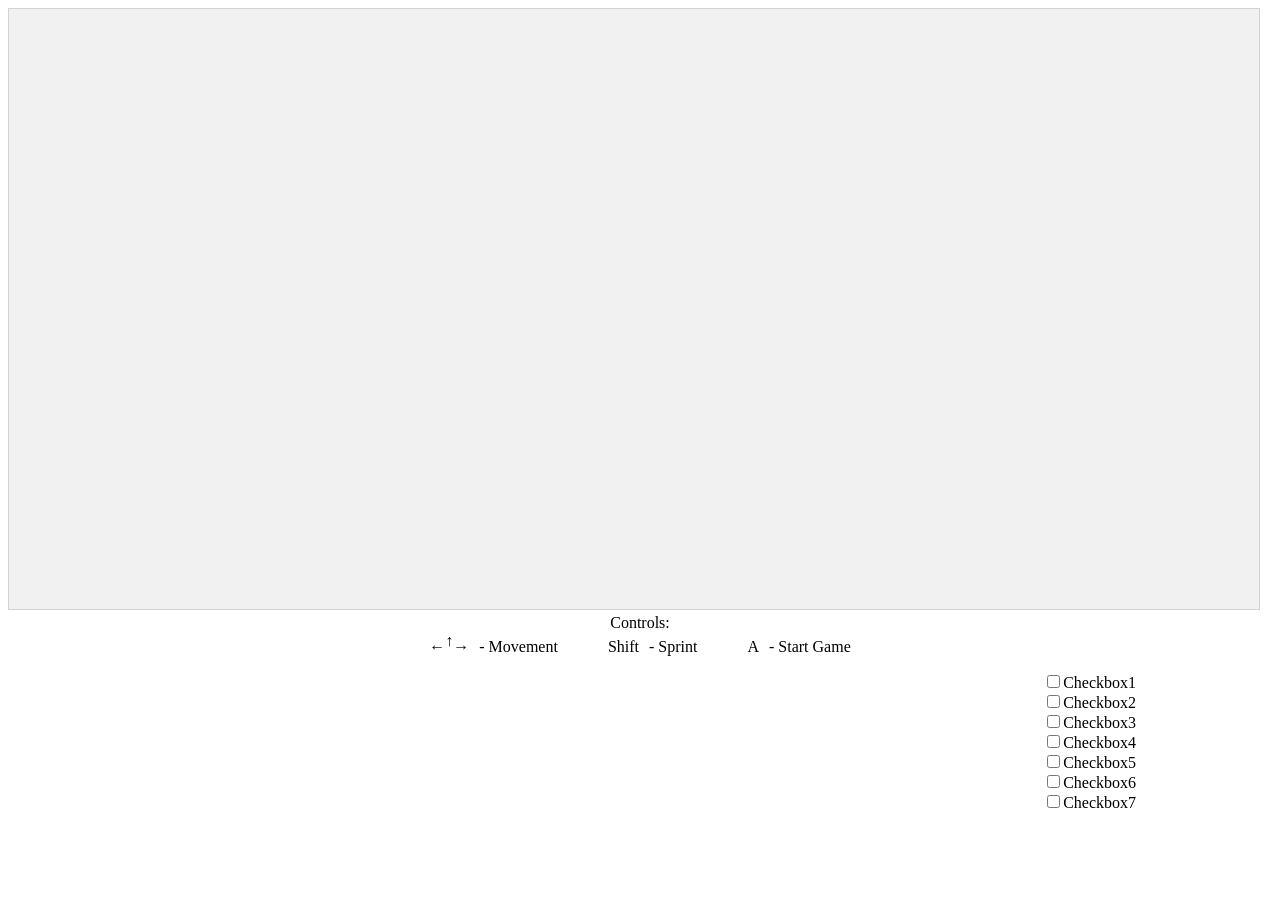
<file: index.html>
<!DOCTYPE html>
<html>
  <head>
    <meta name="viewport" content="width=device-width, initial-scale=1.0" />
    <link href="css/game-test.css" rel="stylesheet" />
  </head>
  
  <body onload="startGame()">
    <!-- <script src="js/game-test.js" type="text/javascript"></script> -->
    <script src="js/goblet-main.js" type="text/javascript"></script>
    <br>
    
    <!-- <button onmousedown="startGameButton()">Start Game</button> -->
    
    <!-- <div style="text-align:center; width:1000px;">
      <button onmousedown="jump(-0.2);" onmouseup="jump(0.05);">JUMP</button><br><br>
      <button onmousedown="moveleft();" onmouseup="clearmove();">LEFT</button>
      <button onmousedown="moveright();" onmouseup="clearmove();">RIGHT</button><br><br>
    </div> -->
    <div class="game-info" style="display: flex; text-align: center;">
      <label style="width: 100%;">Controls:</label>
    </div>
    <div class="game-info" style="height: 30px; display: flex; text-align: center; justify-content: center;">
      <label style="line-height: 30px; text-align: right;">&larr;</label>
      <label style="padding-bottom: 15px">&uarr;</label>
      <label style="line-height: 30px; text-align: left;">&rarr;</label>
      <label style="line-height: 30px; text-align: left; padding-left: 10px"> - Movement</label>
      <label style="line-height: 30px; text-align: left;padding-left: 50px">Shift</label>
      <label style="line-height: 30px; text-align: left; padding-left: 10px"> - Sprint</label>
      <label style="line-height: 30px; text-align: right; padding-left: 50px;">A</label>
      <label style="line-height: 30px; text-align: left; padding-left: 10px"> - Start Game</label>
    </div>
    <div class="variable-data" style="display: flex;">
      <ul style="margin-top: 10px; width: 45%; list-style: none;">
        <li><label id="label1"></label></li>
        <li><label id="label2"></label></li>
        <li><label id="label3"></label></li>
        <li><label id="label4"></label></li>
        <li><label id="label5"></label></li>
        <li><label id="label6"></label></li>
        <li><label id="label7"></label></li>
      </ul>
      <ul style="margin-top: 10px; width: 35%; list-style: none;">
        <li><label id="label8"></label></li>
        <li><label id="label9"></label></li>
        <li><label id="label10"></label></li>
        <li><label id="label11"></label></li>
        <li><label id="label12"></label></li>
        <li><label id="label13"></label></li>
        <li><label id="label14"></label></li>
        <li><label id="label15"></label></li>
      </ul>
      <ul style="margin-top: 10px; width: 20%; list-style: none;">
        <li><input type="checkbox" name="checkbox1">Checkbox1</li>
        <li><input type="checkbox" name="checkbox2">Checkbox2</li>
        <li><input type="checkbox" name="checkbox3">Checkbox3</li>
        <li><input type="checkbox" name="checkbox4">Checkbox4</li>
        <li><input type="checkbox" name="checkbox5">Checkbox5</li>
        <li><input type="checkbox" name="checkbox6">Checkbox6</li>
        <li><input type="checkbox" name="checkbox7">Checkbox7</li>
      </ul>
    </div>
  </body>
</html>
</file>
<file: css/game-test.css>
canvas {
  border: 1px solid #d3d3d3;
  background-color: #f1f1f1;
}
ul {
  margin: 0;
}
</file>
